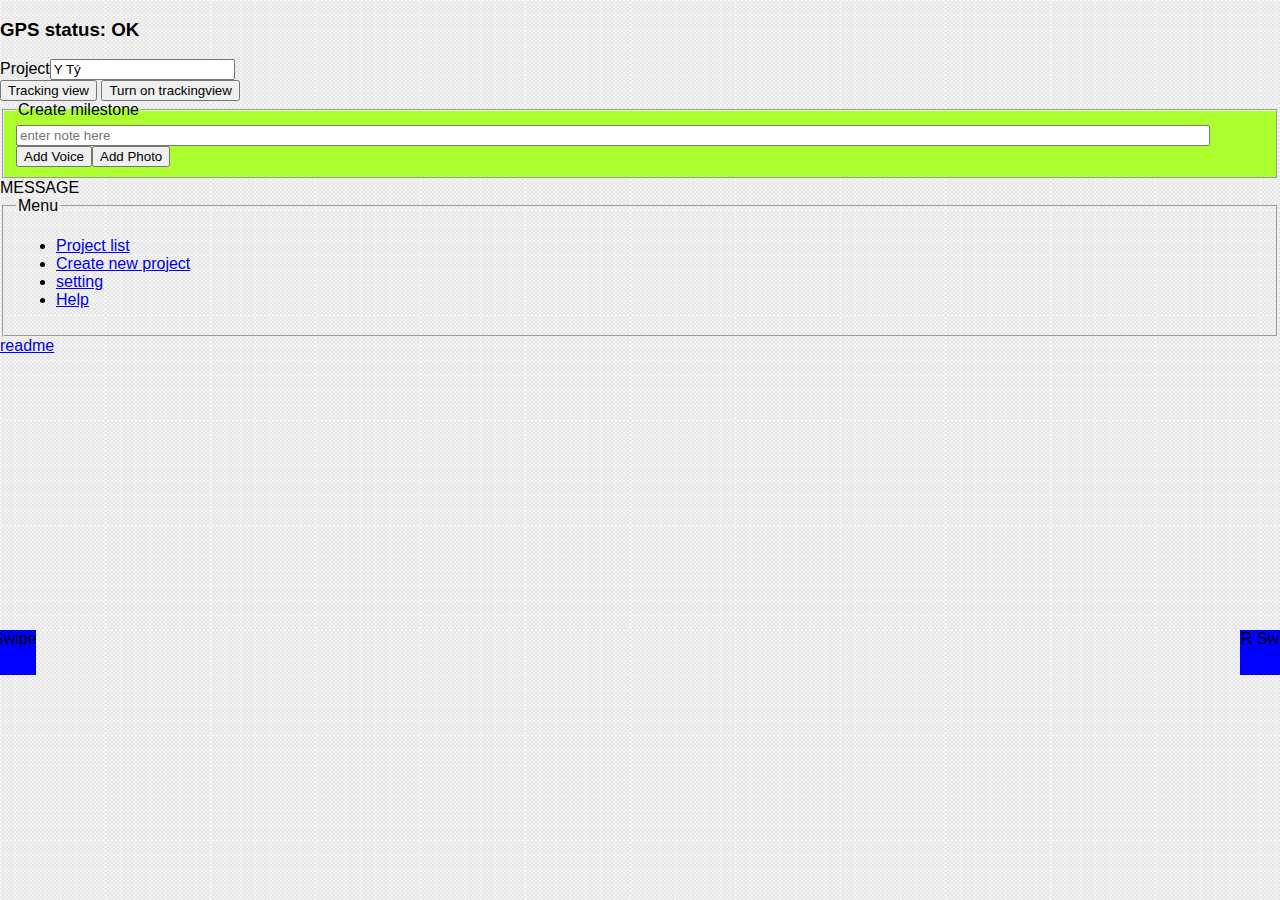
<file: index.html>
﻿<!DOCTYPE html>
<html>
<head>
    <title>EPi log</title>
    <script src="http://code.jquery.com/jquery-2.0.3.min.js"></script>

    <script type="text/javascript" src="js/CONFIG.js"></script>
    <script src="js/MAIN.js"></script>

    <meta name="viewport" content="width=device-width, initial-scale=1.0" />
    <meta name="apple-mobile-web-app-capable" content="yes" />
    <meta charset="utf-8" />

    <link href="asset/MAIN.css" rel="stylesheet" />
</head>
<body>

    <header>
        <h3 title="click to turn on off">
            GPS status: <span id="lblGpsStatus" title="green for OK, yellow for Trying, Red for Off">OK</span>
        </h3>
    </header>

    <div id="main">
        <div id="">
            <label>Project</label><input type="text" value="Y Tý" />
        </div>

        <div>
            <a href="trackingview.html"> <button id="btnTrackingRoute">Tracking view</button></a> <button>Turn on trackingview</button>
        </div>

        <fieldset style="background-color: greenyellow">
            <legend>Create milestone</legend>
            
            <div id="lblAudioNote" style="display: none;"><span> This is Audio Note of this milestone >>> </span> <span id="btnCancelAudioNode" title="btnCancelAudioNode"> x </span></div>

            <div id="lblPhotoNote" style="display: none;">
                <div style="max-height: 100px"> <img src="asset/img/pickphotointent.jpg" style="max-height: 100px; max-width: 100px" /> </div> <span id="btnCancelPhotoNode" title="btnCancelPhotoNode"> x </span>
            </div>

            <input id="txtMilestoneNote" type="text" placeholder="enter note here"/>
            <br />
            <button id="btnAddVoice">Add Voice</button><button id="btnAddPhoto">Add Photo</button>
        </fieldset>

    </div>

    <footer>
        <div id="message">MESSAGE</div>

        <div id="mockpickphotointent" style="display: none">
            <img src="asset/img/pickphotointent.jpg" />
        </div>

        <fieldset>
            <legend>Menu
            </legend>
            <ul>
                <li><a href="projectlist.html">Project list</a></li>
                <li><a href="projectcreate.html">Create new project</a></li>
                <li><a href="setting.html">setting</a></li>
                <li><a href="help.html">Help</a></li>
            </ul>
        </fieldset>

        <div id="btnLeftSwipeHandle" title="swipe to see MapView">L Swipe</div>
        <div id="btnRightSwipeHandle" title="swipe to see current ProjectView">R Swipe</div>

        <div>
            <a href="readme.html">readme</a>
        </div>
    </footer>

</body>
</html>
</file>
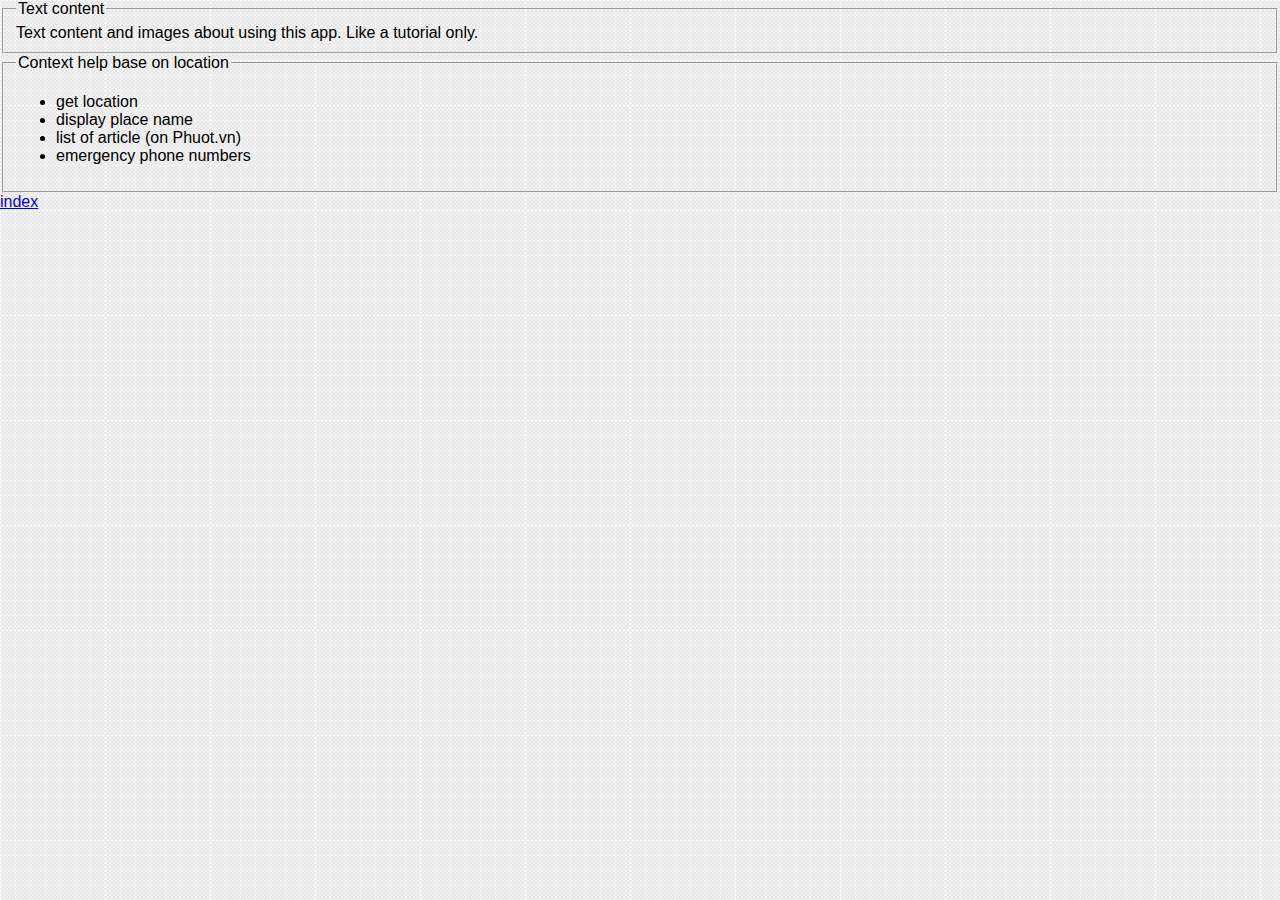
<file: help.html>
﻿<!DOCTYPE html>
<html>
<head>
    <title>Help</title>
    <meta name="viewport" content="width=device-width, initial-scale=1.0" />
    <meta name="apple-mobile-web-app-capable" content="yes" />
    <meta charset="utf-8" />

    <link href="asset/MAIN.css" rel="stylesheet" />
</head>
<body>
    <footer>
        <fieldset>
            <legend>Text content
            </legend>
            <div>
                Text content and images about using this app. Like a tutorial only.
            </div>
        </fieldset>

        <fieldset>
            <legend>Context help base on location
            </legend>
            <ul>
                <li>get location</li>
                <li>display place name</li>
                <li>list of article (on Phuot.vn)</li>
                <li>emergency phone numbers</li>
            </ul>
        </fieldset>

        <div>
            <a href="index.html">index</a>
        </div>
    </footer>

</body>
</html>
</file>
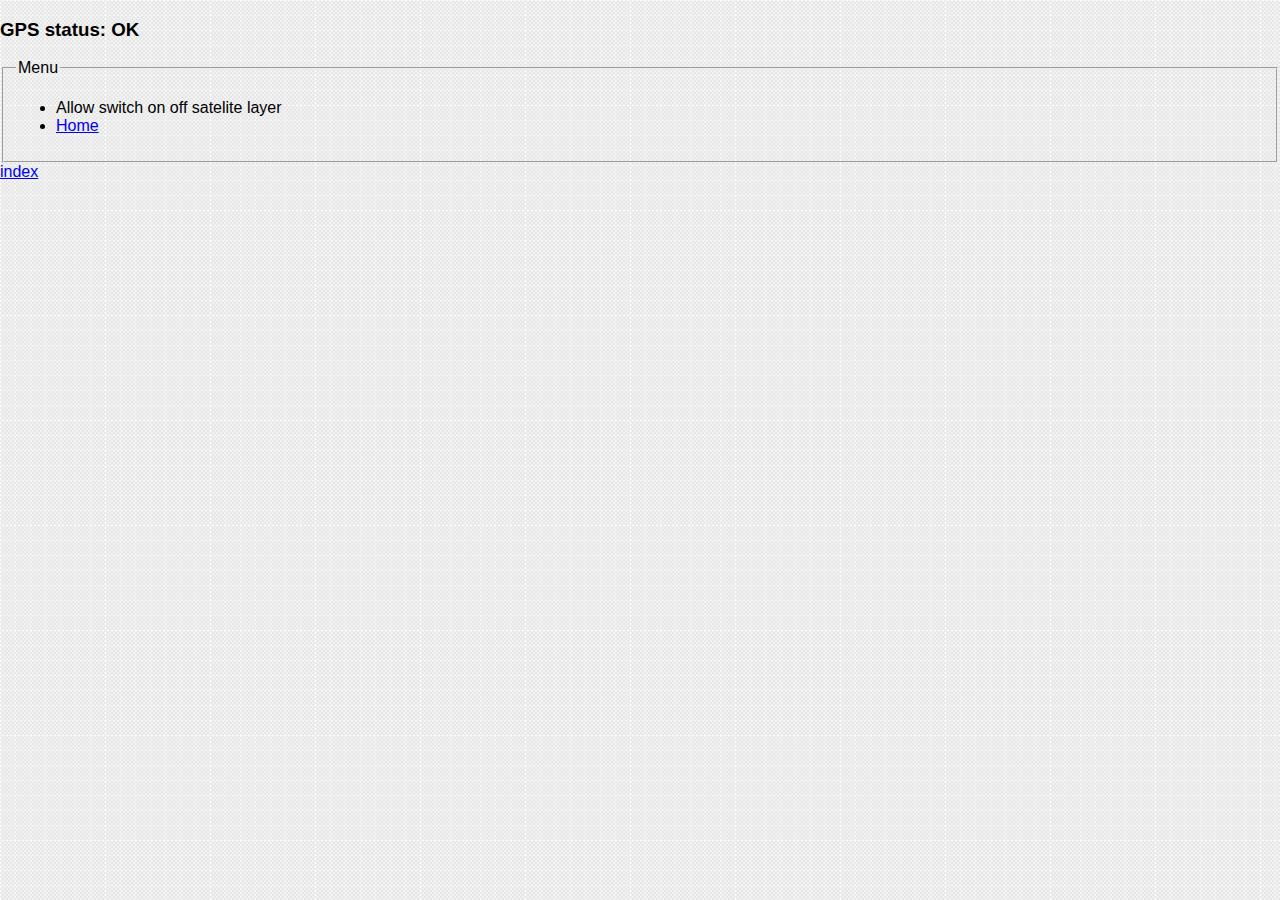
<file: mockpickphotointent.html>
﻿<!DOCTYPE html>
<html>
<head>
    <title>EPi log</title>
    <script src="http://code.jquery.com/jquery-2.0.3.min.js"></script>

    <script type="text/javascript" src="js/CONFIG.js"></script>
    <script src="js/MAIN.js"></script>

    <meta name="viewport" content="width=device-width, initial-scale=1.0" />
    <meta name="apple-mobile-web-app-capable" content="yes" />
    <meta charset="utf-8" />

    <link href="asset/MAIN.css" rel="stylesheet" />
</head>
<body>

    <header>
        <h3 title="click to turn on off">
            GPS status: <span id="lblGpsStatus" title="green for OK, yellow for Trying, Red for Off">OK</span>
        </h3>
    </header>

    <div id="main">
        


        <fieldset>
            <legend>Menu</legend>
            <ul>
                <li>Allow switch on off satelite layer</li>
                <li><a href="index.html">Home</a></li>
            </ul>
        </fieldset>
    </div>

    <footer>
        <div>
            <a href="index.html">index</a>
        </div>
    </footer>

</body>
</html>
</file>
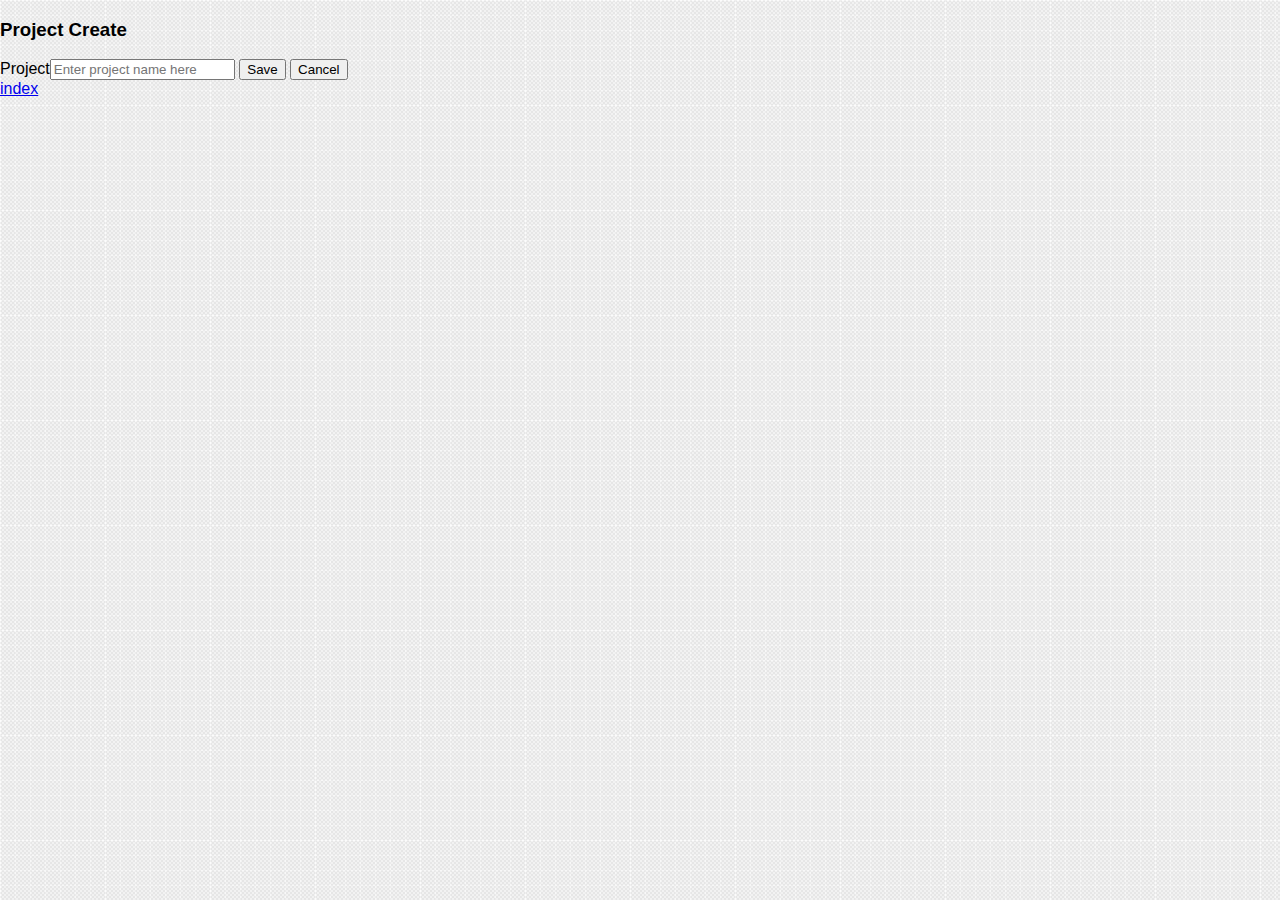
<file: projectcreate.html>
﻿<!DOCTYPE html>
<html>
<head>
    <title></title>
    <script src="http://code.jquery.com/jquery-2.0.3.min.js"></script>

    <script type="text/javascript" src="js/CONFIG.js"></script>
    <script src="js/MAIN.js"></script>

    <meta name="viewport" content="width=device-width, initial-scale=1.0" />
    <meta name="apple-mobile-web-app-capable" content="yes" />
    <meta charset="utf-8" />

    <link href="asset/MAIN.css" rel="stylesheet" />
</head>
<body>

    <header>
        <h3>
            Project Create
        </h3>
    </header>

    <div id="main">
        <div id="">
            <label>Project</label><input type="text" placeholder="Enter project name here" />
            <button>Save</button> <button>Cancel</button>
        </div>
    </div>

    <footer>
        <div>
            <a href="index.html">index</a>
        </div>
    </footer>

</body>
</html>
</file>
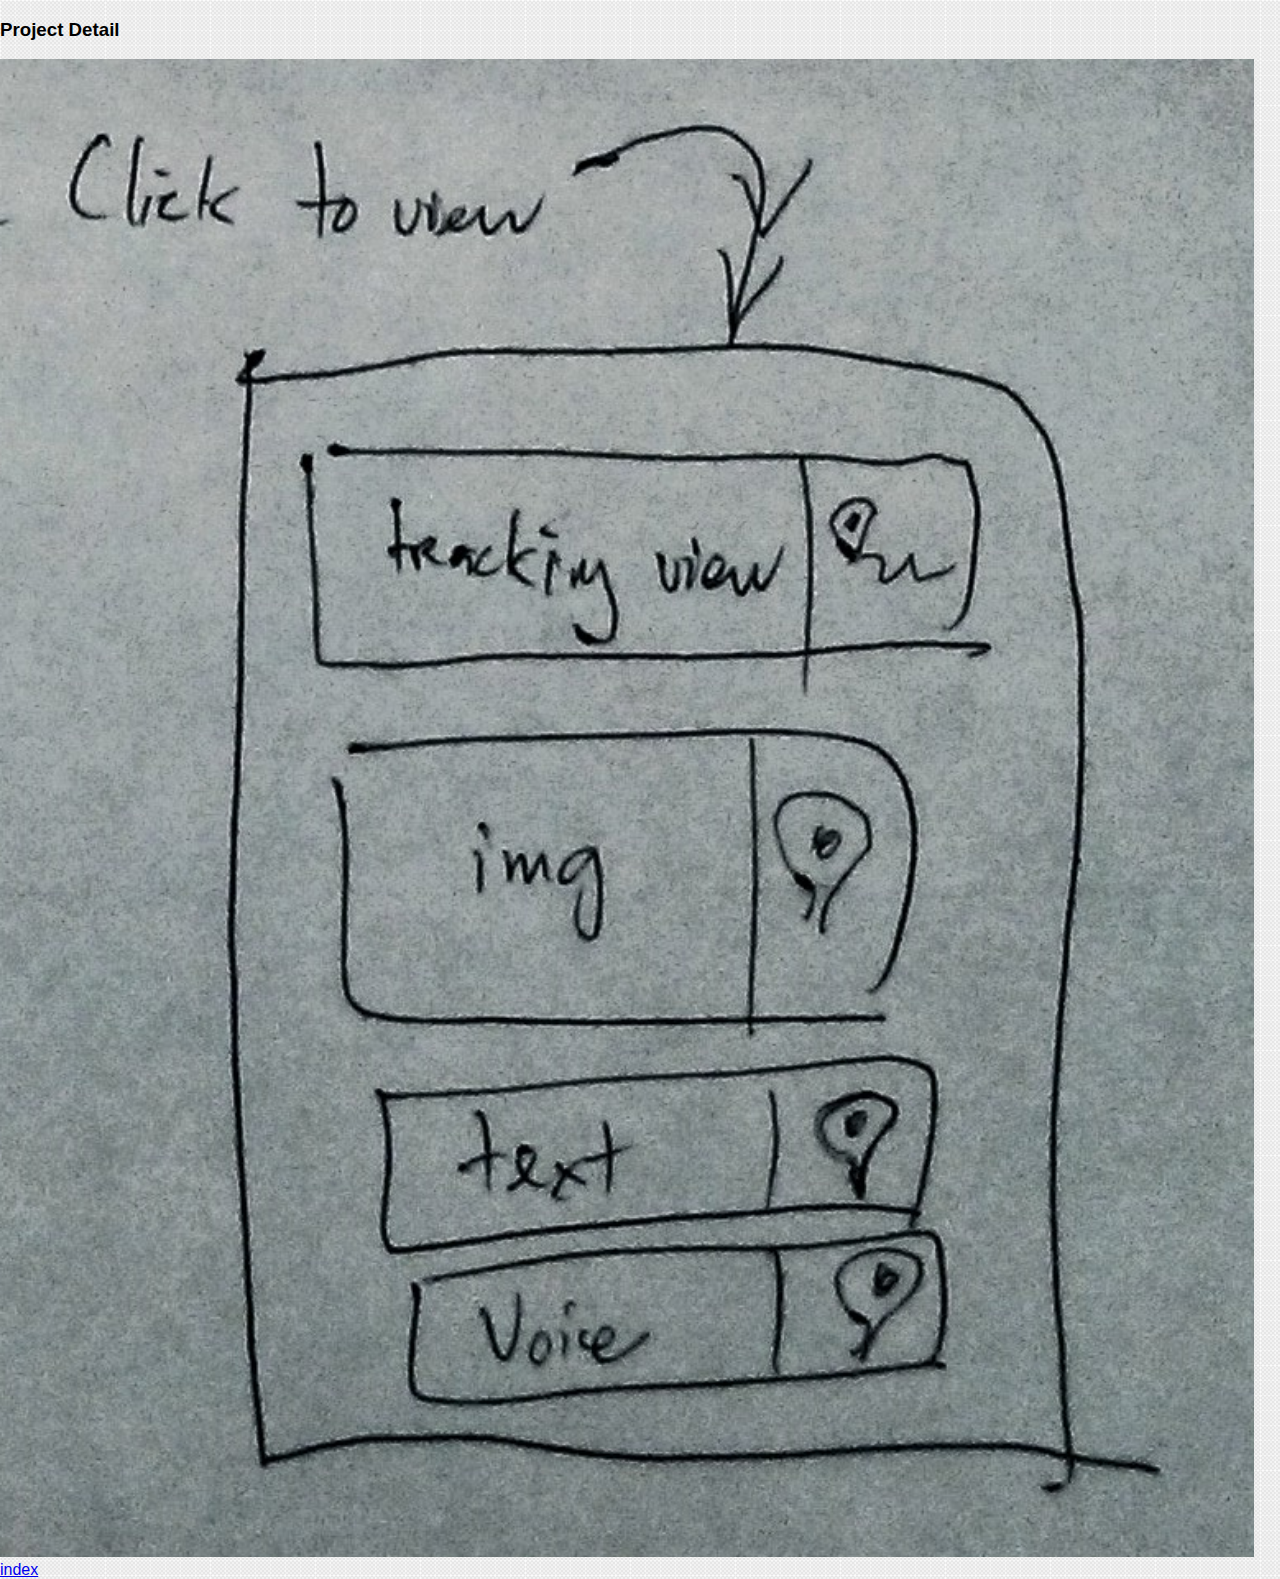
<file: projectdetail.html>
﻿<!DOCTYPE html>
<html>
<head>
    <title>EPi Project Detail</title>
    <script src="http://code.jquery.com/jquery-2.0.3.min.js"></script>

    <script type="text/javascript" src="js/CONFIG.js"></script>
    <script src="js/MAIN.js"></script>

    <meta name="viewport" content="width=device-width, initial-scale=1.0" />
    <meta name="apple-mobile-web-app-capable" content="yes" />
    <meta charset="utf-8" />

    <link href="asset/MAIN.css" rel="stylesheet" />
</head>
<body>

    <header>
        <h3>
            Project Detail
        </h3>
    </header>

    <div id="main">
        <img src="asset/img/projectdetail.png" />
    </div>

    <footer>
        <div>
            <a href="index.html">index</a>
        </div>
    </footer>

</body>
</html>
</file>
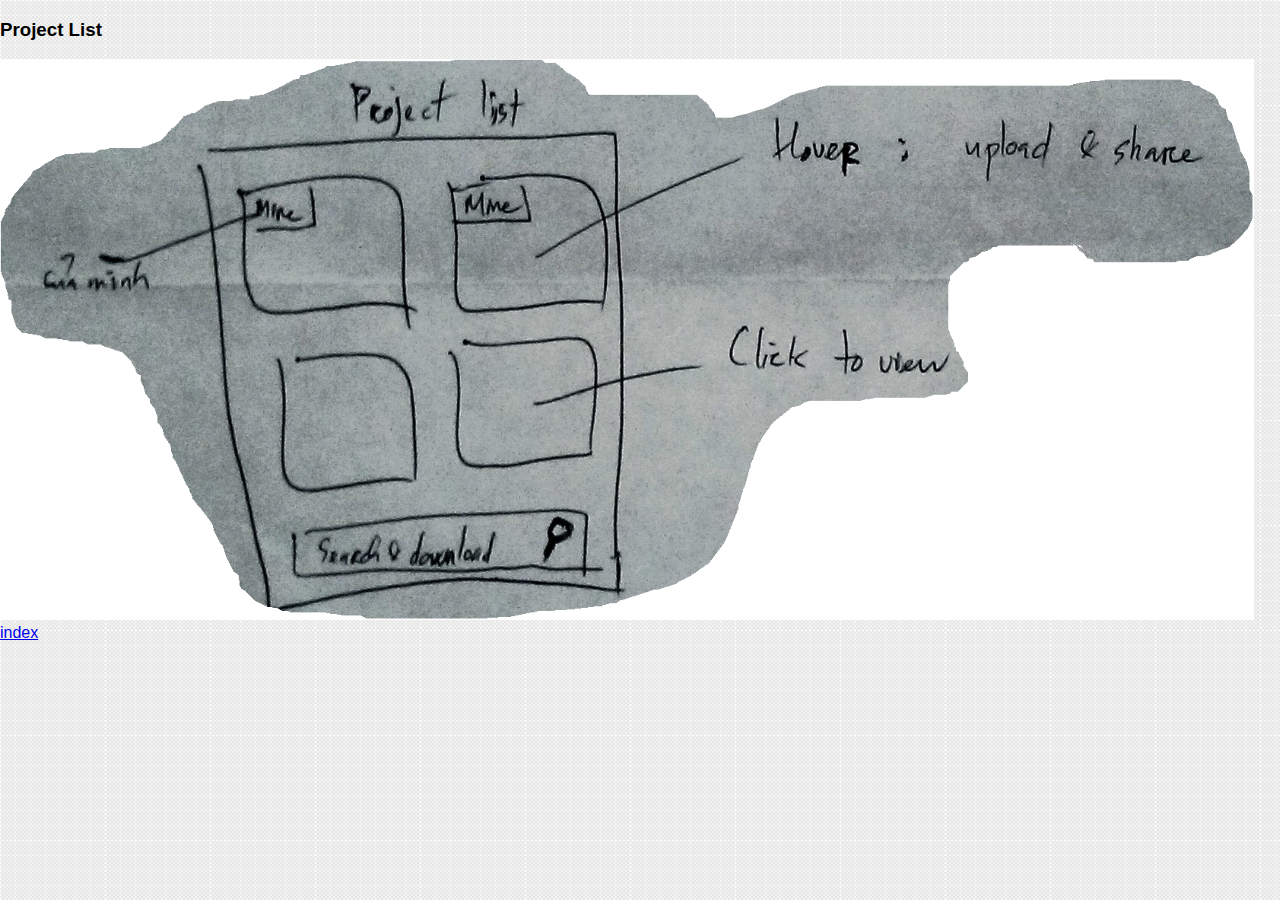
<file: projectlist.html>
﻿<!DOCTYPE html>
<html>
<head>
    <title></title>
    <script src="http://code.jquery.com/jquery-2.0.3.min.js"></script>

    <script type="text/javascript" src="js/CONFIG.js"></script>
    <script src="js/MAIN.js"></script>

    <meta name="viewport" content="width=device-width, initial-scale=1.0" />
    <meta name="apple-mobile-web-app-capable" content="yes" />
    <meta charset="utf-8" />

    <link href="asset/MAIN.css" rel="stylesheet" />
</head>
<body>

    <header>
        <h3>
            Project List
        </h3>
    </header>

    <div id="main">
        <a href="projectdetail.html"><img src="asset/img/projectlist.png" /></a>
    </div>

    <footer>
        <div>
            <a href="index.html">index</a>
        </div>
    </footer>

</body>
</html>
</file>
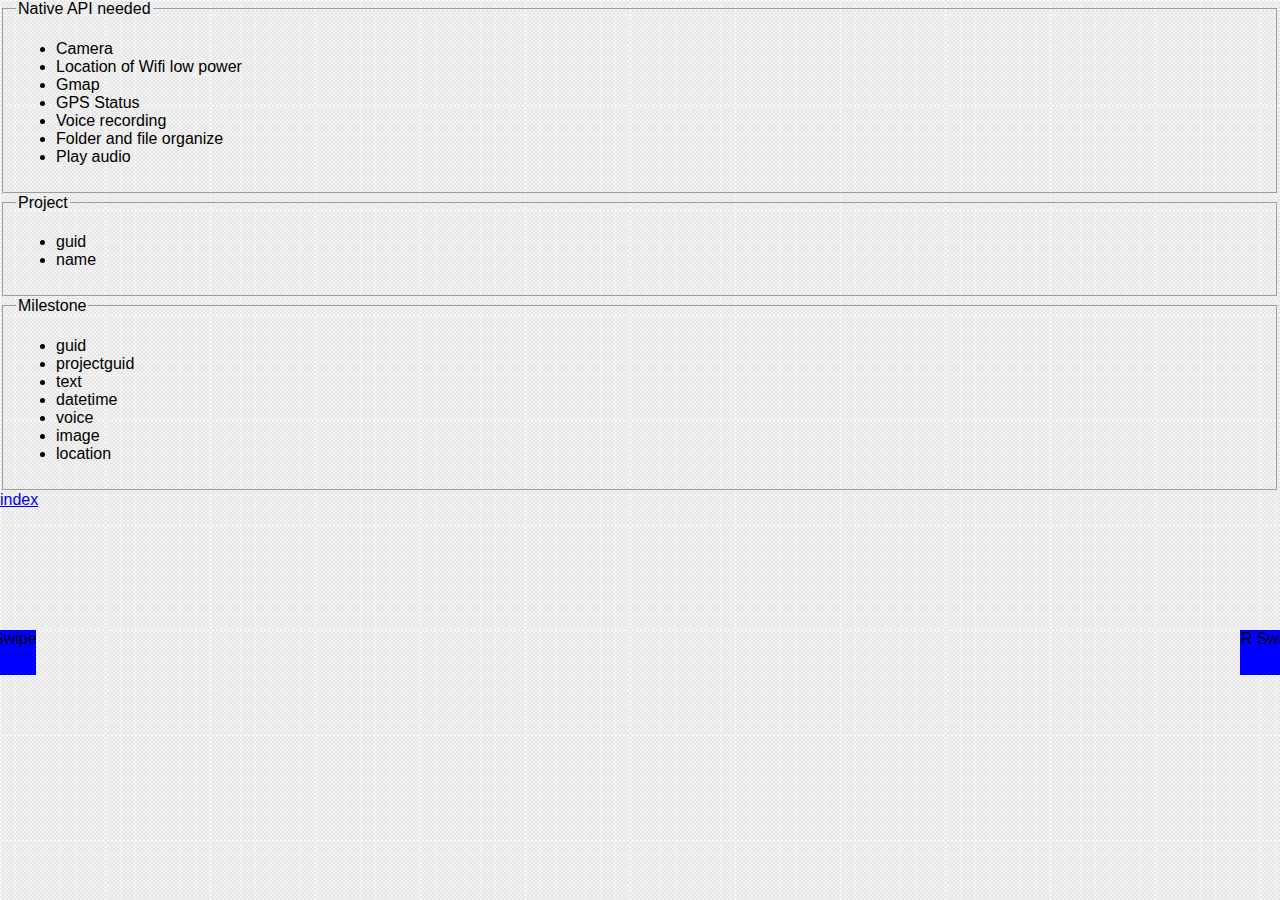
<file: readme.html>
﻿<!DOCTYPE html>
<html>
<head>
    <title>EPi log</title>
    <meta name="viewport" content="width=device-width, initial-scale=1.0" />
    <meta name="apple-mobile-web-app-capable" content="yes" />
    <meta charset="utf-8" />

    <link href="asset/MAIN.css" rel="stylesheet" />
</head>
<body>
    <footer>
        <fieldset>
            <legend>Native API needed
            </legend>
            <ul>
                <li>Camera</li>
                <li>Location of Wifi low power</li>
                <li>Gmap</li>
                <li>GPS Status</li>
                <li>Voice recording</li>
                <li>Folder and file organize</li>
                <li>Play audio</li>
            </ul>
        </fieldset>

        <fieldset>
            <legend>Project
            </legend>
            <ul>
                <li>guid</li>
                <li>name</li>
            </ul>
        </fieldset>

        <fieldset>
            <legend>Milestone
            </legend>
            <ul>
                <li>guid</li>
                <li>projectguid</li>
                <li>text</li>
                <li>datetime</li>
                <li>voice</li>
                <li>image</li>
                <li>location</li>
            </ul>
        </fieldset>

        <div id="btnLeftSwipeHandle" title="swipe to see MapView">L Swipe</div>
        <div id="btnRightSwipeHandle" title="swipe to see current ProjectView">R Swipe</div>

        <div>
            <a href="index.html">index</a>
        </div>
    </footer>

</body>
</html>
</file>
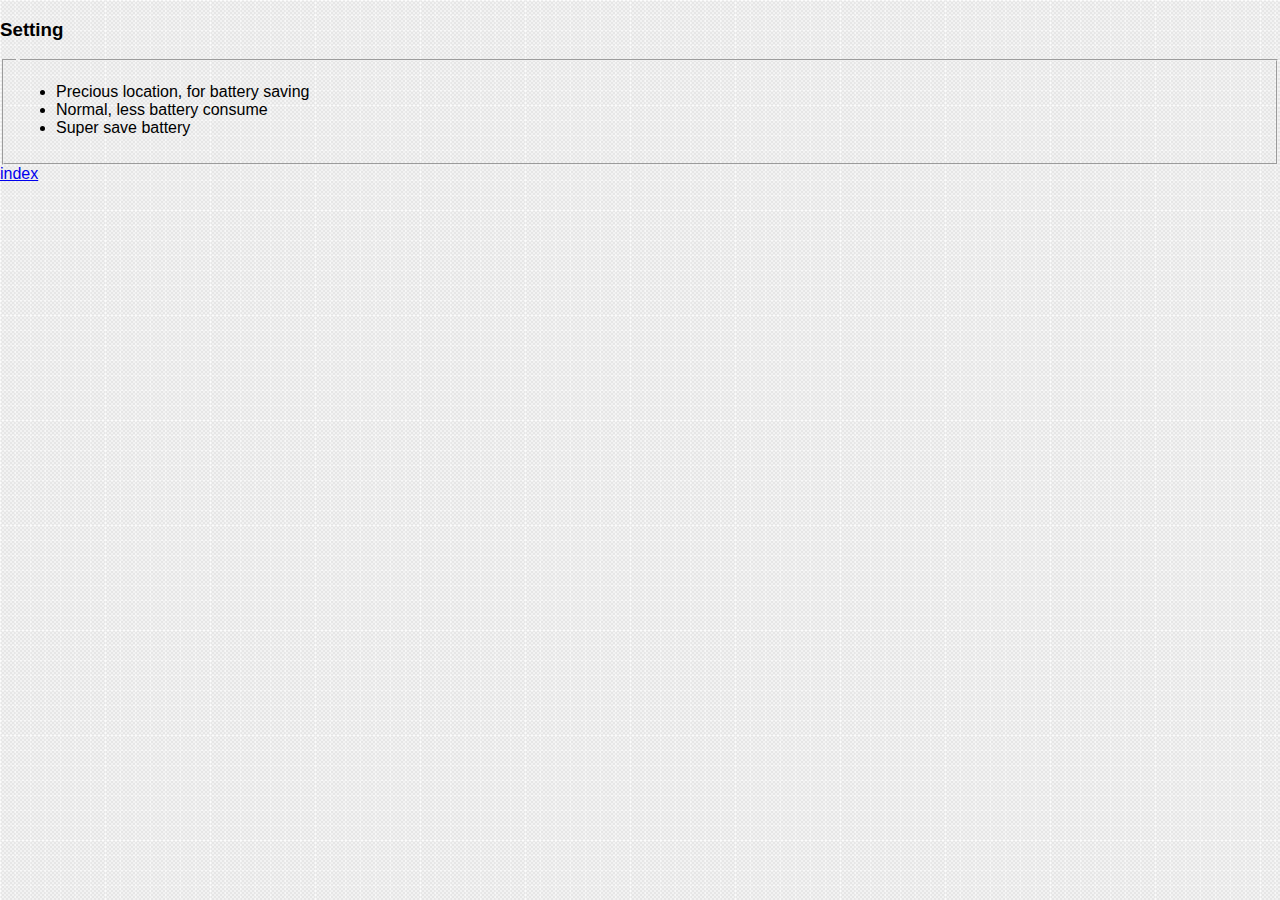
<file: setting.html>
﻿<!DOCTYPE html>
<html>
<head>
    <title>EPi log</title>
    <script src="http://code.jquery.com/jquery-2.0.3.min.js"></script>

    <script type="text/javascript" src="js/CONFIG.js"></script>
    <script src="js/MAIN.js"></script>

    <meta name="viewport" content="width=device-width, initial-scale=1.0" />
    <meta name="apple-mobile-web-app-capable" content="yes" />
    <meta charset="utf-8" />

    <link href="asset/MAIN.css" rel="stylesheet" />
</head>
<body>

    <header>
        <h3>
            Setting
        </h3>
    </header>

    <div id="main">
        <fieldset>
            <legend></legend>
            <ul>
                <li>Precious location, for battery saving</li>
                <li>Normal, less battery consume</li>
                <li>Super save battery</li>
            </ul>
        </fieldset>
    </div>

    <footer>
        <div>
            <a href="index.html">index</a>
        </div>
    </footer>

</body>
</html>
</file>
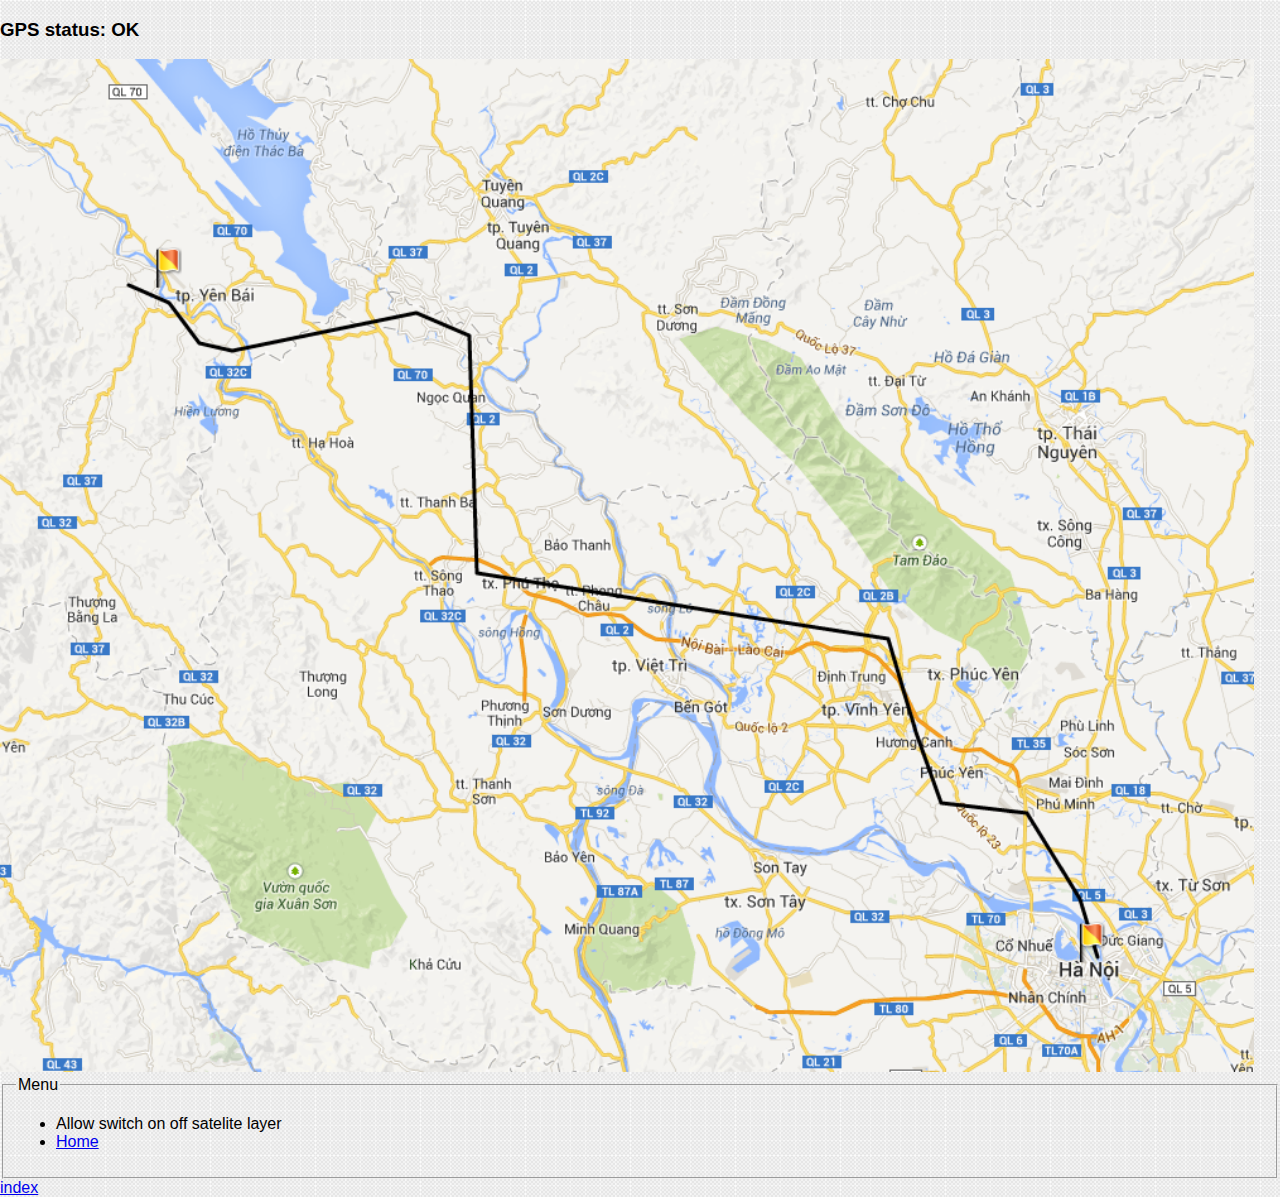
<file: trackingview.html>
﻿<!DOCTYPE html>
<html>
<head>
    <title>EPi log</title>
    <script src="http://code.jquery.com/jquery-2.0.3.min.js"></script>

    <script type="text/javascript" src="js/CONFIG.js"></script>
    <script src="js/MAIN.js"></script>

    <meta name="viewport" content="width=device-width, initial-scale=1.0" />
    <meta name="apple-mobile-web-app-capable" content="yes" />
    <meta charset="utf-8" />

    <link href="asset/MAIN.css" rel="stylesheet" />
</head>
<body>

    <header>
        <h3 title="click to turn on off">
            GPS status: <span id="lblGpsStatus" title="green for OK, yellow for Trying, Red for Off">OK</span>
        </h3>
    </header>

    <div id="main">
        <div>
            <img src="asset/img/trackingview.png" />
        </div>


        <fieldset>
            <legend>Menu</legend>
            <ul>
                <li>Allow switch on off satelite layer</li>
                <li><a href="index.html">Home</a></li>
            </ul>
        </fieldset>
    </div>

    <footer>
        <div>
            <a href="index.html">index</a>
        </div>
    </footer>

</body>
</html>
</file>
<file: asset/MAIN.css>
﻿.hide{
    display: none;
}

img{
    width: 98%;
}
body, html{
    margin: 0;
    padding: 0;
    overflow: hidden;
    font-family: Arial;
    background: url('img/bg.png') repeat green;
    overflow: hidden; /* This will hide the extra canvas if the screen is small */
}

#btnLeftSwipeHandle{
    position: fixed;
    top: 70%;
    left: -20px;
    background-color: blue;
    height: 5%;
}
#btnRightSwipeHandle{
    position: fixed;
    top: 70%;
    right: -20px;
    background-color: blue;
    height: 5%;
}

#txtMilestoneNote{
    width: 95%;
}
</file>
